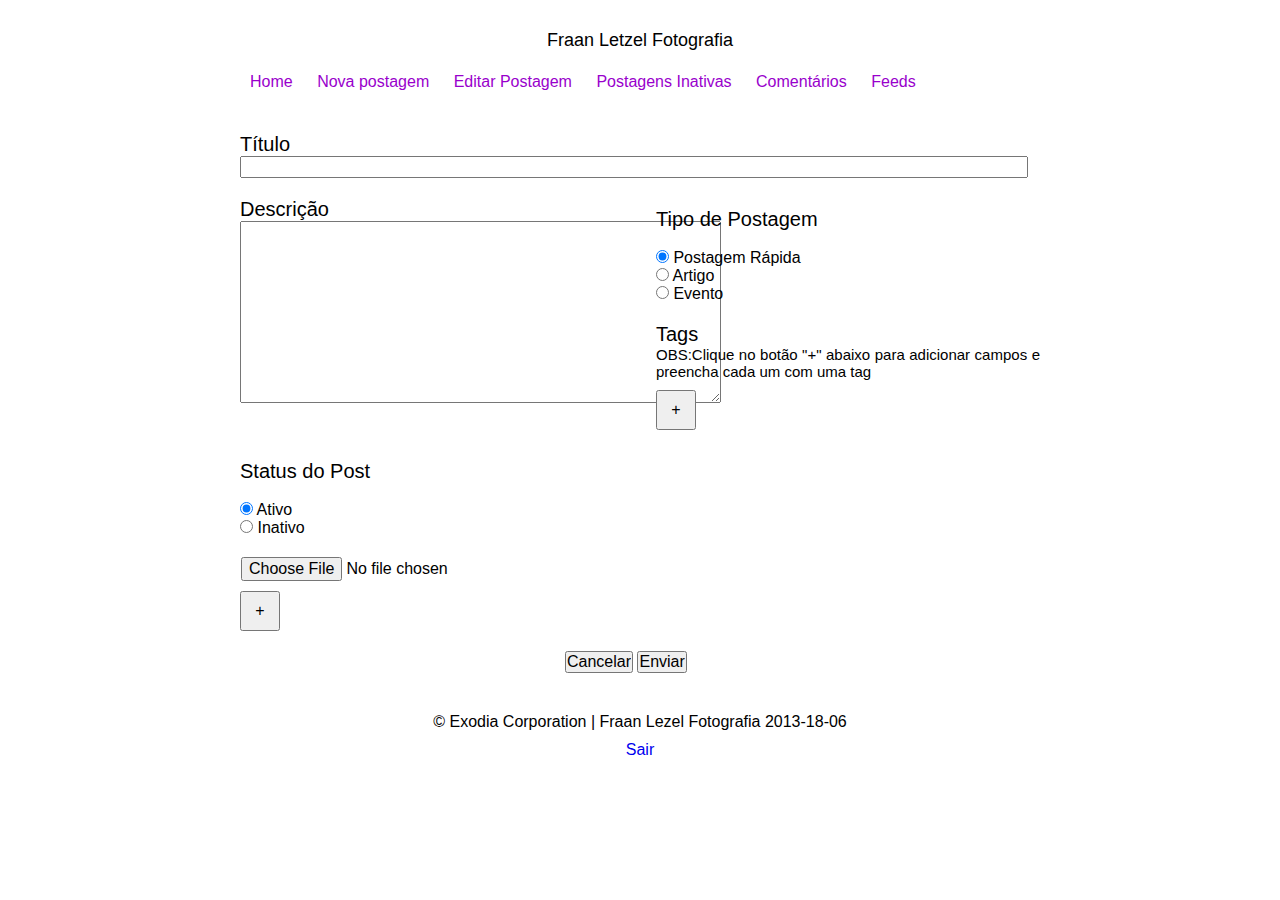
<file: Sistema/Views/cadastroPost.html>
<!DOCTYPE html>
<html>
	<head>
		<meta charset="utf-8"/>
		<title>Fraan Letzel Fotografia - Painel de Controle</title>
		<link rel="stylesheet" type="text/css" href="common/styles/reset.css">
		<link rel="stylesheet" type="text/css" href="common/styles/site.css">
		<link rel="stylesheet" type="text/css" href="common/styles/painel.css">
		<link rel="stylesheet" type="text/css" href="common/styles/cadastroPost.css">
	</head>
	<body>
		<div id="geral">
			<header>
				<h1>Fraan Letzel Fotografia</h1>
				<nav>
					<ul>
						<li>
							<a href="painel.html">Home</a>
						</li>
						<li>
							<a href="cadastroPost.html?acao=1">Nova postagem</a>
						</li>
						<li>
							<a href="cadastroPost.html?acao=2">Editar Postagem</a>
						</li>
						<li>
							<a href="#">Postagens Inativas</a>
						</li>
						<li>
							<a href="#">Comentários</a>
						</li>
						<li>
							<a href="#">Feeds</a>
						</li>
					</ul>
				</nav>
			</header>
			<main id="main">
				
					<form action="../Application/Dispatch.php" method="POST" enctype="multipart/form-data">
						<div id="top">
							<label for="txtTitulo">Título</label> <br/>
							<input type="text" name="txtTitulo" id="txtTitulo"/>
						</div>
						<div id="left">
							<label for="txtDescricao">Descrição</label><br/>
							<textarea rows="10" cols="50" name="txtDescricao"></textarea>
						</div>
						<div id="right">
							<div>
								<label for="tipoPostagem">Tipo de Postagem</label><br/><br/>
								<input type="radio" name="tipoPostagem" value="3" checked="true"/> Postagem Rápida<br/>
								<input type="radio" name="tipoPostagem" value="1"/> Artigo<br/>
								<input type="radio" name="tipoPostagem" value="2"/> Evento<br/>
							</div>
							<div id="tags">
								<label for="">Tags</label> <br />
								<p>OBS:Clique no botão "+" abaixo para adicionar campos e preencha cada um com uma tag</p>
							</div>
							<button id="addTag" type="button">+</button>
						</div>
						<div id="bottom">
							<div id="status">
								<label for="isAtivo">Status do Post</label><br/><br/>
								<input type="radio" name="isAtivo" value="1" checked="checked"/> Ativo<br/>
								<input type="radio" name="isAtivo" value="0"/> Inativo<br/>
							</div>
							<div id="imagens">
								<input type="file" class="img" accept="image/*" name="img_1" id="img_1"/>
							</div>
							<button id="add" type="button">+</button>
							<div id="buttons">
								<input type="button" name="btnCancel" value="Cancelar"/>
								<input type="submit" name="btnSubmit" value="Enviar"/>
							</div>
						</div>
						<input type="hidden" name="controller" value="Postagem">
						<input type="hidden" name="method" value="createPostagem">
					</form>
				
			</main>
			<footer>
				&copy; Exodia Corporation
				| Fraan Lezel Fotografia
				<time pubdate="pubdate">2013-18-06</time>

				<div id="login">
						<a href="login.html">Sair</a>
				</div>
			</footer>
		</div>
		<script type="text/javascript" src="common/scripts/jquery-2.0.2.min.js"></script>
		<script type="text/javascript" src="common/scripts/core.js"></script>
		<script type="text/javascript" src="common/scripts/cadastroPost.js"></script>
	</body>
</html>
</file>
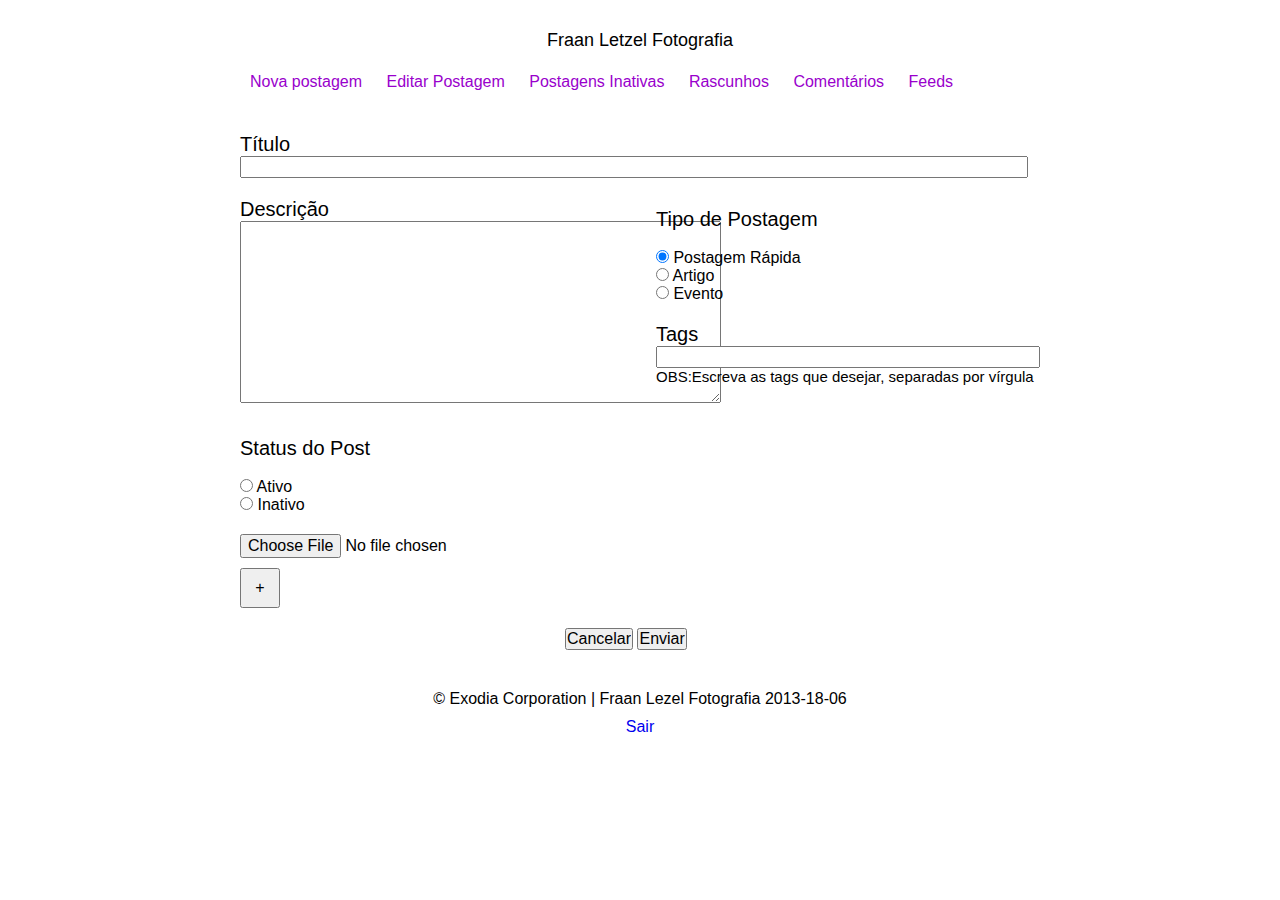
<file: Sistema/Views/PHP/cadastroPost.html>
<!DOCTYPE html>
<html>
	<head>
		<meta charset="utf-8"/>
		<title>Fraan Letzel Fotografia - Painel de Controle</title>
		<link rel="stylesheet" type="text/css" href="common/styles/reset.css">
		<link rel="stylesheet" type="text/css" href="common/styles/site.css">
		<link rel="stylesheet" type="text/css" href="common/styles/painel.css">
		<link rel="stylesheet" type="text/css" href="common/styles/cadastroPost.css">
	</head>
	<body>
		<div id="geral">
			<header>
				<h1>Fraan Letzel Fotografia</h1>
				<nav>
					<ul>
						<li>
							<a href="cadastroPost.html?acao=1">Nova postagem</a>
						</li>

						<li>
							<a href="cadastroPost.html?acao=2">Editar Postagem</a>
						</li>

						<li>
							<a href="#">Postagens Inativas</a>
						</li>

						<li>
							<a href="#">Rascunhos</a>
						</li>

						<li>
							<a href="#">Comentários</a>
						</li>

						<li>
							<a href="#">Feeds</a>
						</li>
					</ul>
				</nav>
			</header>
			<main id="main">
				
					<form action="" method="POST" enctype="multipart/form-data">
						<div id="top">
							<label for="txtTitulo">Título</label> <br/>
							<input type="text" name="txtTitulo" id="txtTitulo"/>
						</div>
						<div id="left">
							<label for="txtDescricao">Descrição</label><br/>
							<textarea rows="10" cols="50" name="txtDescricao"></textarea>
						</div>
						<div id="right">
							<div>
								<label for="tipoPostagem">Tipo de Postagem</label><br/><br/>
								<input type="radio" name="tipoPostagem" value="1" checked="true"/> Postagem Rápida<br/>
								<input type="radio" name="tipoPostagem" value="2"/> Artigo<br/>
								<input type="radio" name="tipoPostagem" value="3"/> Evento<br/>
							</div>
							<div>
								<label for="">Tags</label> <br />
								<input type="text" name="txtTags"/>
								<p>OBS:Escreva as tags que desejar, separadas por vírgula</p>
							</div>
						</div>
						<div id="bottom">
							<div id="status">
								<label for="isAtivo">Status do Post</label><br/><br/>
								<input type="radio" name="isAtivo" value="1"/> Ativo<br/>
								<input type="radio" name="isAtivo" value="0"/> Inativo<br/>
							</div>
							<div id="imagens">
								<input type="file" class="img" accept="image/*" name="img_0" id="img_0"/>
							</div>
							<button id="add" type="button">+</button>
							<div id="buttons">
								<input type="button" name="btnCancel" value="Cancelar"/>
								<input type="submit" name="btnSubmit" value="Enviar"/>
							</div>
						</div>
					</form>
				
			</main>
			<footer>
				&copy; Exodia Corporation
				| Fraan Lezel Fotografia
				<time pubdate="pubdate">2013-18-06</time>

				<div id="login">
						<a href="login.html">Sair</a>
				</div>
			</footer>
		</div>
		<script type="text/javascript" src="common/scripts/jquery-2.0.2.min.js"></script>
		<script type="text/javascript" src="common/scripts/core.js"></script>
		<script type="text/javascript" src="common/scripts/cadastroPost.js"></script>
	</body>
</html>
</file>
<file: Sistema/Views/common/styles/site.css>
*{font-family: "Trebuchet MS", Tahoma, Arial, Helvetica, sans-serif;text-decoration: none;list-style: none;}
h1 {font-family: "Trebuchet MS", Tahoma, Arial, Helvetica, sans-serif;font-size: 18px;text-align: center;}
h2 {font-family: "Trebuchet MS", Tahoma, Arial, Helvetica, sans-serif;color: #9900CC;text-align: center;}
article{padding: 15px;}
article p,a{font-family: "Trebuchet MS", Tahoma, Arial, Helvetica, sans-serif;}
article a{color: #9900CC;}
article img{max-width: 100px;max-height: 150px;}
footer{text-align: center;font-family: "Trebuchet MS", Tahoma, Arial, Helvetica, sans-serif;}
h3{text-align: center;color: #9900CC;}
p{text-align: justify;font-family: "Trebuchet MS", Tahoma, Arial, Helvetica, sans-serif;}
nav ul{padding: 0px;margin: 0px;}
nav ul li{display: inline;}
nav ul li a{/*Posicionamento dos itens do menu*/padding: 2px 10px;display: inline-block;/*Estilo dos itens*/font-family: "Trebuchet MS", Tahoma, Arial, Helvetica, sans-serif;color: #9900CC;text-align: right;}
aside section nav ul li a img{padding: 5px;}
#btnBusca{background: url(../images/lupa.png);background-repeat: no-repeat;cursor: pointer;width: 20px;height: 18px;border: 1px solid #FFF;}
#txtBusca{width:200px;height: 25px;border: 1px solid #9900CC;border-radius: 3px;color:#9900CC;font-size: 12px;padding-left: 5px;}
 
/*Posicionamento do site e de seus elementos*/
#main{width: 600px;float: left;}
#geral{width: 800px;margin: 20px auto 0 auto;}
aside{float: right;}
#parceiros img{height: 50px;width: 150px;}
article ul{padding: 0px;margin: 0px;}
article ul li{display: inline;}
#resultado li {display: block;}
article ul li img{padding: 2px 2px;display: inline-block;}
footer{clear: both;}
header nav{margin-bottom:10px;}
header nav,#main,aside{margin-top: 20px;}
header nav div{float: right;}
article h2{margin-bottom: 20px;}
article #miniImagens{margin-top: 20px;}
article #taglist{margin: 15px 0 15px 0;}
article>a{margin-top: 50px;}
footer{padding-top: 20px;}

 
/*Hovers*/
article:hover{background-color: #EEE;border-radius: 15px;}
header nav ul li a:hover{background-color: #EEE;border-radius: 5px;}
aside section nav ul li a img:hover{background-color: #EEE;border-radius: 5px;}

@media (max-width: 820px){
	#geral{width: auto;}
	#main{margin-top: 35px;}
	#main,aside{width: auto;float:none;}
	aside #feeds{float:left;}
	aside #parceiros{float: right;}
	article #miniImagens{width: 330px;margin: 0 auto;}
}

@media(max-width: 390px){
	aside #parceiros{float: left;}
	header nav{width: auto;background-color: #EEE;border-radius: 1.5em;}
	header nav ul li{display: block;border-radius: 1.5em;}
	header nav ul li a{display: block;width: auto;text-align: center;padding: 1em;}
	header nav ul li a:hover{background-color: #FFF;}
	header nav div{float: none;padding: 1em;margin-left: auto;margin-right: auto;}
	#busca{width: 235px;margin: auto;}
	#btnBusca{border: 1px solid #EEE;}
	article #miniImagens{width: auto;margin: 0};
}

@media(max-width: 285px){
	#busca{width: 145px;margin:auto;}
	#txtBusca{width: auto;}
}
</file>
<file: Sistema/Views/common/styles/painel.css>
#main{width: 800px;}
#main section div{float: left;margin-bottom: 30px;}
#topSection div{width: 250px;}
#topSection div *{text-align: center;}
#topSection div div{margin: 0 auto 0 auto;}
#btnEnviar{width: 28px;height: 28px;}
</file>
<file: Sistema/Views/common/styles/cadastroPost.css>
#left{float: left;width: 48%;}
#right {float: right!important;	width: 48%;}
div{padding-top: 10px;padding-bottom: 10px;}
#bottom{clear: both;}
#top,#imagens,input[type="text"]{width: 99%;}
#status{width: 100%;/*display: none;*/}
#buttons{width: 150px;margin: 10px auto 0 auto!important;float: none!important;}
p{font-size: 15px;}
*{font-family:"Trebuchet MS", Tahoma, Arial, Helvetica, sans-serif;}
label{font-size: 20px;}
.img:nth-child(even){margin: 5px;}
#img_1{margin-left: 1px}
#add,#addTag{width: 40px;height: 40px;}
.tag{width: 75px!important;}
</file>
<file: Sistema/Views/PHP/common/styles/site.css>
*{font-family: "Trebuchet MS", Tahoma, Arial, Helvetica, sans-serif;text-decoration: none;list-style: none;}
h1 {font-family: "Trebuchet MS", Tahoma, Arial, Helvetica, sans-serif;font-size: 18px;text-align: center;}
h2 {font-family: "Trebuchet MS", Tahoma, Arial, Helvetica, sans-serif;color: #9900CC;text-align: center;}
article{padding: 15px;}
article p,a{font-family: "Trebuchet MS", Tahoma, Arial, Helvetica, sans-serif;}
article a{color: #9900CC;}
article img{max-width: 100px;max-height: 150px;}
footer{text-align: center;font-family: "Trebuchet MS", Tahoma, Arial, Helvetica, sans-serif;}
h3{text-align: center;color: #9900CC;}
p{text-align: justify;font-family: "Trebuchet MS", Tahoma, Arial, Helvetica, sans-serif;}
nav ul{padding: 0px;margin: 0px;}
nav ul li{display: inline;}
nav ul li a{/*Posicionamento dos itens do menu*/padding: 2px 10px;display: inline-block;/*Estilo dos itens*/font-family: "Trebuchet MS", Tahoma, Arial, Helvetica, sans-serif;color: #9900CC;text-align: right;}
aside section nav ul li a img{padding: 5px;}
#btnBusca{background: url(../images/lupa.png);background-repeat: no-repeat;cursor: pointer;width: 20px;height: 18px;border: 1px solid #FFF;}
#txtBusca{width:200px;height: 25px;border: 1px solid #9900CC;border-radius: 3px;color:#9900CC;font-size: 12px;padding-left: 5px;}
 
/*Posicionamento do site e de seus elementos*/
#main{width: 600px;float: left;}
#geral{width: 800px;margin: 20px auto 0 auto;}
aside{float: right;}
#parceiros img{height: 50px;width: 150px;}
article ul{padding: 0px;margin: 0px;}
article ul li{display: inline;}
#resultado li {display: block;}
article ul li img{padding: 2px 2px;display: inline-block;}
footer{clear: both;}
header nav{margin-bottom:10px;}
header nav,#main,aside{margin-top: 20px;}
header nav div{float: right;}
article h2{margin-bottom: 20px;}
article #miniImagens{margin-top: 20px;}
article #taglist{margin: 15px 0 15px 0;}
article>a{margin-top: 50px;}
footer{padding-top: 20px;}

 
/*Hovers*/
article:hover{background-color: #EEE;border-radius: 15px;}
header nav ul li a:hover{background-color: #EEE;border-radius: 5px;}
aside section nav ul li a img:hover{background-color: #EEE;border-radius: 5px;}

@media (max-width: 820px){
	#geral{width: auto;}
	#main{margin-top: 35px;}
	#main,aside{width: auto;float:none;}
	aside #feeds{float:left;}
	aside #parceiros{float: right;}
	article #miniImagens{width: 330px;margin: 0 auto;}
}

@media(max-width: 390px){
	aside #parceiros{float: left;}
	header nav{width: auto;background-color: #EEE;border-radius: 1.5em;}
	header nav ul li{display: block;border-radius: 1.5em;}
	header nav ul li a{display: block;width: auto;text-align: center;padding: 1em;}
	header nav ul li a:hover{background-color: #FFF;}
	header nav div{float: none;padding: 1em;margin-left: auto;margin-right: auto;}
	#busca{width: 235px;margin: auto;}
	#btnBusca{border: 1px solid #EEE;}
	article #miniImagens{width: auto;margin: 0};
}

@media(max-width: 285px){
	#busca{width: 145px;margin:auto;}
	#txtBusca{width: auto;}
}
</file>
<file: Sistema/Views/PHP/common/styles/painel.css>
#main{width: 800px;}
#main section div{float: left;margin-bottom: 30px;}
#topSection div{width: 250px;}
#topSection div *{text-align: center;}
#topSection div div{margin: 0 auto 0 auto;}
#btnEnviar{width: 28px;height: 28px;}
</file>
<file: Sistema/Views/PHP/common/styles/cadastroPost.css>
#left{float: left;width: 48%;}
#right {float: right!important;	width: 48%;}
div{padding-top: 10px;padding-bottom: 10px;}
#bottom{clear: both;}
#top,#imagens,input[type="text"]{width: 99%;}
#status{width: 100%;/*display: none;*/}
#buttons{width: 150px;margin: 10px auto 0 auto!important;float: none!important;}
p{font-size: 15px;}
*{font-family:"Trebuchet MS", Tahoma, Arial, Helvetica, sans-serif;}
label{font-size: 20px;}
.img:nth-child(even){margin: 5px;}
#img_1{margin-left: 1px}
#add{width: 40px;height: 40px;}
</file>
